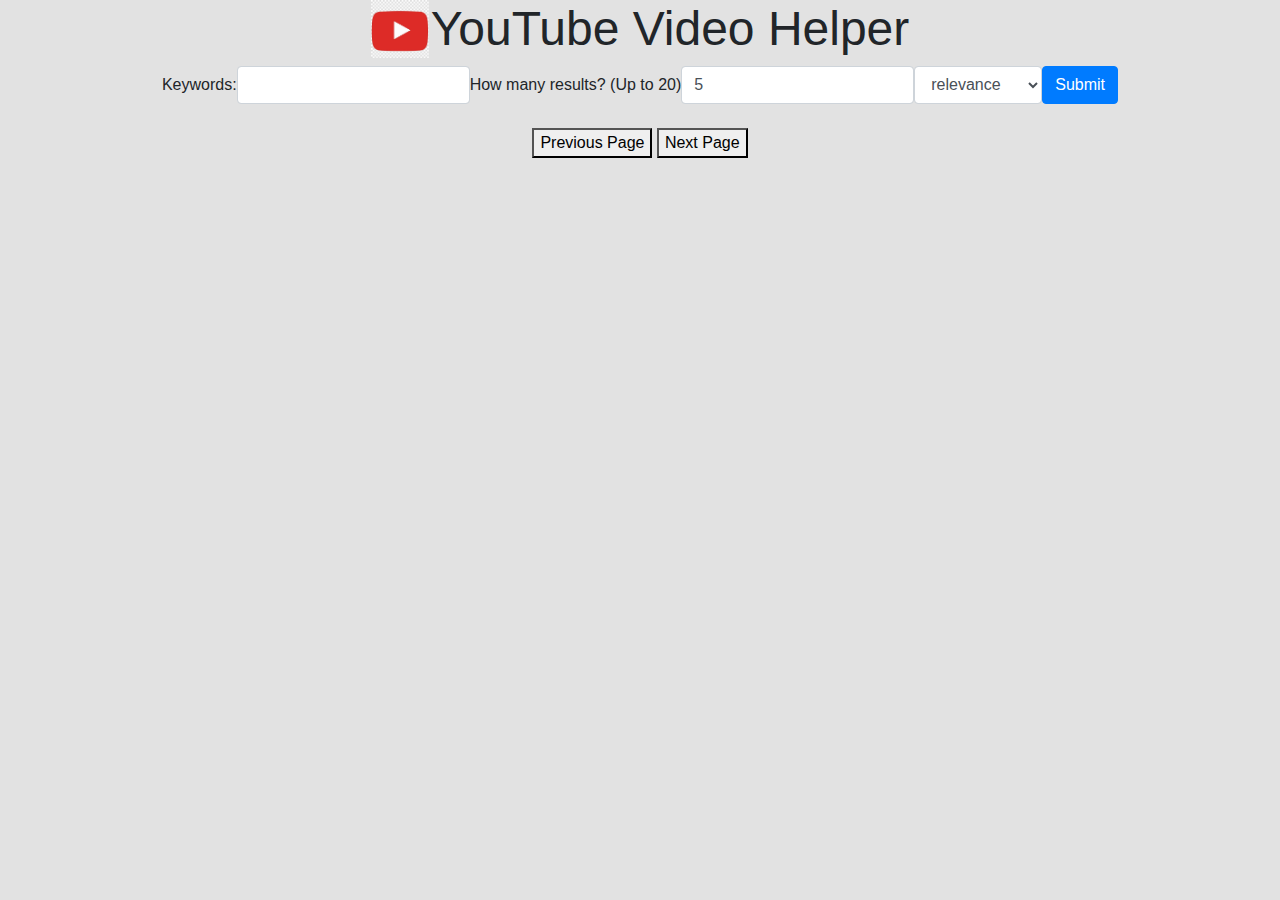
<file: index.html>
<!DOCTYPE html>
<html lang="en">
<head>
    <meta charset="UTF-8">
    <meta http-equiv="X-UA-Compatible" content="IE=edge">
    <meta name="viewport" content="width=device-width, initial-scale=1.0">
    <meta name="authors" content="Jonathan Wist and Alden Geipel">
    <link rel="icon" type="image/x-icon" href="images/youtube.ico">
    <link rel="stylesheet" href="https://cdn.jsdelivr.net/npm/bootstrap@4.0.0/dist/css/bootstrap.min.css" integrity="sha384-Gn5384xqQ1aoWXA+058RXPxPg6fy4IWvTNh0E263XmFcJlSAwiGgFAW/dAiS6JXm" crossorigin="anonymous">
    <link rel="stylesheet" href="css/style.css">
    <title>YouTube Helper</title>
</head>
<body>
    <h1>YouTube Video Helper</h1>
    <form class="form-inline">
        <div class="form-group">
            <label for="keyword">Keywords:</label>
            <input type="text" class="form-control" id="keyword" name="keyword">
        </div>
        <div class="form-group">
            <label for="num-results">How many results? (Up to 20)</label>
            <input type="number" class="form-control" id="num-results" name="num-results" value="5">
        </div>
        <select class="form-control" id="filter">
            <option value="relevance" selected>relevance</option>
            <option value="date">date</option>
            <option value="rating">rating</option>
            <option value="title">title</option>
            <option value="videoCount">video count</option>
            <option value="viewCount">view count</option>
        </select>
        <button type="submit" class="btn btn-primary">Submit</button>
    </form>
    <br>
    <div id="results"></div>
    <div>
        <button type="button" id="prev">Previous Page</button>
        <button type="button" id="next">Next Page</button>
    <script src="js/script.js"></script>
    <script src="https://code.jquery.com/jquery-3.2.1.slim.min.js" integrity="sha384-KJ3o2DKtIkvYIK3UENzmM7KCkRr/rE9/Qpg6aAZGJwFDMVNA/GpGFF93hXpG5KkN" crossorigin="anonymous"></script>
    <script src="https://cdn.jsdelivr.net/npm/popper.js@1.12.9/dist/umd/popper.min.js" integrity="sha384-ApNbgh9B+Y1QKtv3Rn7W3mgPxhU9K/ScQsAP7hUibX39j7fakFPskvXusvfa0b4Q" crossorigin="anonymous"></script>
    <script src="https://cdn.jsdelivr.net/npm/bootstrap@4.0.0/dist/js/bootstrap.min.js" integrity="sha384-JZR6Spejh4U02d8jOt6vLEHfe/JQGiRRSQQxSfFWpi1MquVdAyjUar5+76PVCmYl" crossorigin="anonymous"></script>
</body>
</html>
</file>
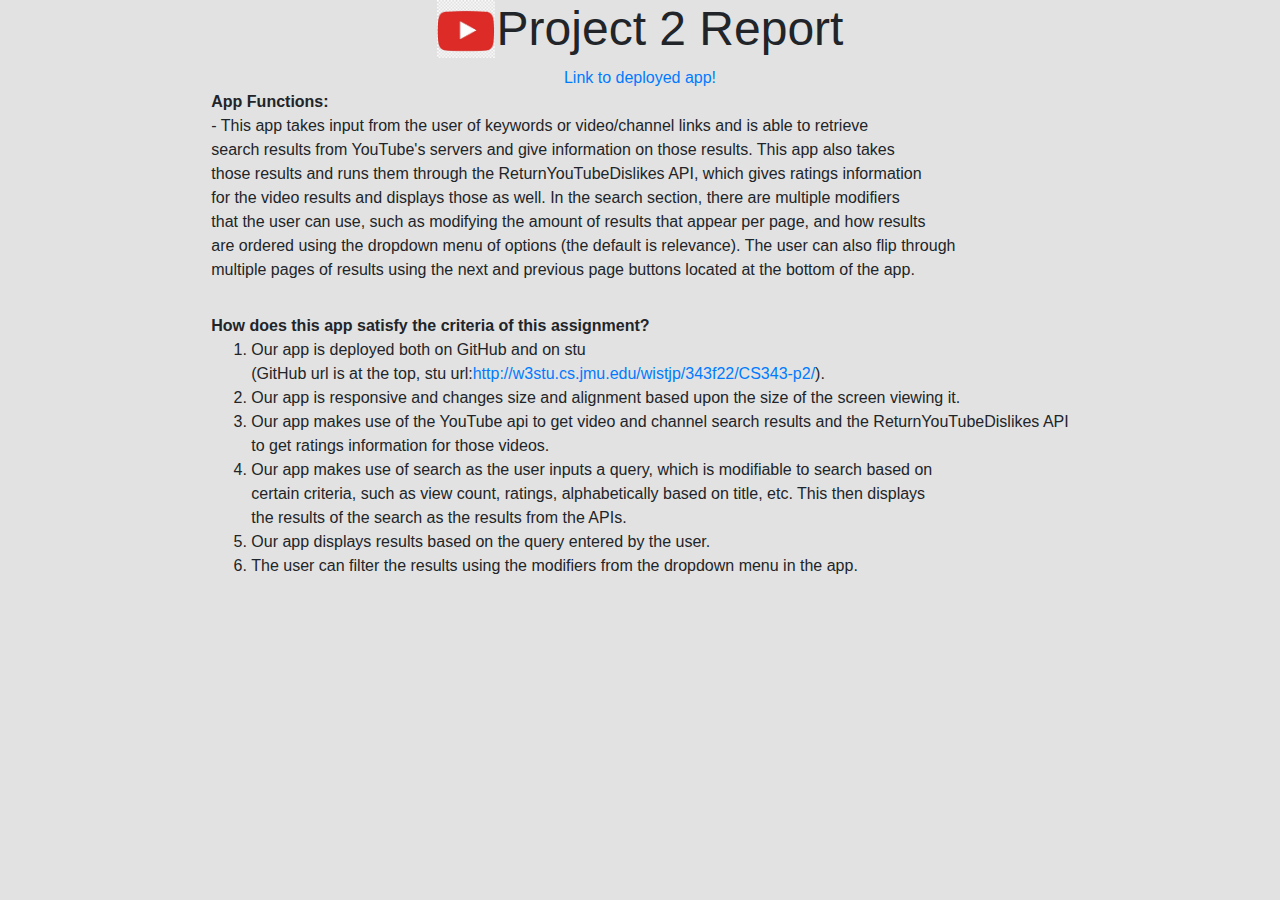
<file: report.html>
<!DOCTYPE html>
<html lang="en">
<head>
    <meta charset="UTF-8">
    <meta http-equiv="X-UA-Compatible" content="IE=edge">
    <meta name="viewport" content="width=device-width, initial-scale=1.0">
    <meta name="authors" content="Jonathan Wist and Alden Geipel">
    <link rel="icon" type="image/x-icon" href="images/youtube.ico">
    <link rel="stylesheet" href="https://cdn.jsdelivr.net/npm/bootstrap@4.0.0/dist/css/bootstrap.min.css" integrity="sha384-Gn5384xqQ1aoWXA+058RXPxPg6fy4IWvTNh0E263XmFcJlSAwiGgFAW/dAiS6JXm" crossorigin="anonymous">
    <link rel="stylesheet" href="css/style.css">
    <title>CS 343 Project 2: Youtube Helper</title>
</head>
<body>
    <h1>Project 2 Report</h1>
    <a href="https://jonathanwist.github.io/343-f22-p2/">Link to deployed app!</a>
    <dl>
        <dt>App Functions:</dt>
        <dd> - This app takes input from the user of keywords or video/channel links and is able to retrieve<br>
           search results from YouTube's servers and give information on those results. This app also takes<br>
           those results and runs them through the ReturnYouTubeDislikes API, which gives ratings information<br>
           for the video results and displays those as well. In the search section, there are multiple modifiers<br>
           that the user can use, such as modifying the amount of results that appear per page, and how results<br>
           are ordered using the dropdown menu of options (the default is relevance). The user can also flip through<br>
           multiple pages of results using the next and previous page buttons located at the bottom of the app.</dd><br>

        <dt>How does this app satisfy the criteria of this assignment?</dt>
        <dd>
            <ol>
                <li>
                    Our app is deployed both on GitHub and on stu <br>
                    (GitHub url is at the top, stu url:<a href="http://w3stu.cs.jmu.edu/wistjp/343f22/CS343-p2/">http://w3stu.cs.jmu.edu/wistjp/343f22/CS343-p2/</a>).
                </li>
                <li>
                    Our app is responsive and changes size and alignment based upon the size of the screen viewing it.
                </li>
                <li>
                    Our app makes use of the YouTube api to get video and channel search results and the ReturnYouTubeDislikes API<br>
                    to get ratings information for those videos.
                </li>
                <li>
                    Our app makes use of search as the user inputs a query, which is modifiable to search based on<br>
                    certain criteria, such as view count, ratings, alphabetically based on title, etc. This then displays<br>
                    the results of the search as the results from the APIs.
                </li>
                <li>
                    Our app displays results based on the query entered by the user.
                </li>
                <li>
                    The user can filter the results using the modifiers from the dropdown menu in the app.
                </li>
            </ol>
        </dd>
    </dl>
</body>
</html>
</file>
<file: css/style.css>
.dynamic-content {
    display:none;
}

h1 {
    background-image: url("../images/youtube_logo.jpg");
    background-size: contain;
    background-repeat: no-repeat;
    padding-left: 60px;
    font-size: 3rem;
}

body {
    background: rgb(226, 226, 226);
    display: flex;
    flex-direction: column;
    align-items: center;
    padding-left: 55px;
    padding-right: 55px;
    min-width: 180px;
}

@media screen and (max-width: 638px) and (min-width: 481px) {
    h1 {
        font-size: 2rem;
    }
    body {
        padding-left: 33px;
        padding-right: 33px;
    }
}

@media screen and (max-width: 481px) and (min-width: 320px) {
    h1 {
        font-size: 1.5rem;
    }
    body {
        padding-left: 15px;
        padding-right: 15px;
    }
}

@media screen and (max-width: 320px) {
    h1 {
        font-size: 1.25rem;
    }
    body {
        padding-left: 0px;
        padding-right: 0px;
    }
}
</file>
